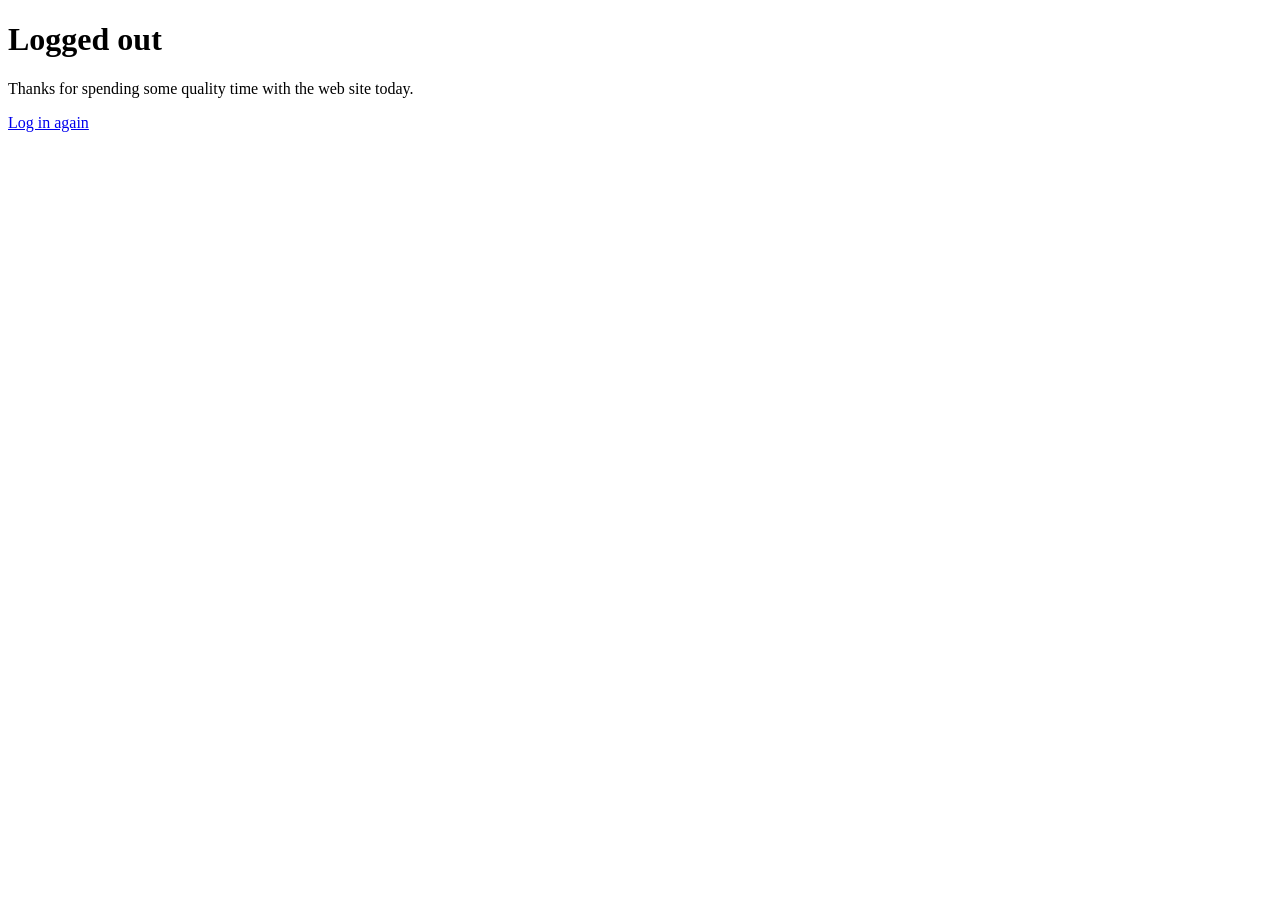
<file: apps/dashboard/templates/registration/logged_out.html>
<!DOCTYPE html>
<html>
<head>
    <title>Logged out</title>
</head>
<body>
    <h1>Logged out</h1>
    <p>Thanks for spending some quality time with the web site today.</p>
    <p><a href="{% url 'login' %}">Log in again</a></p>
</body>
</html>
</file>
